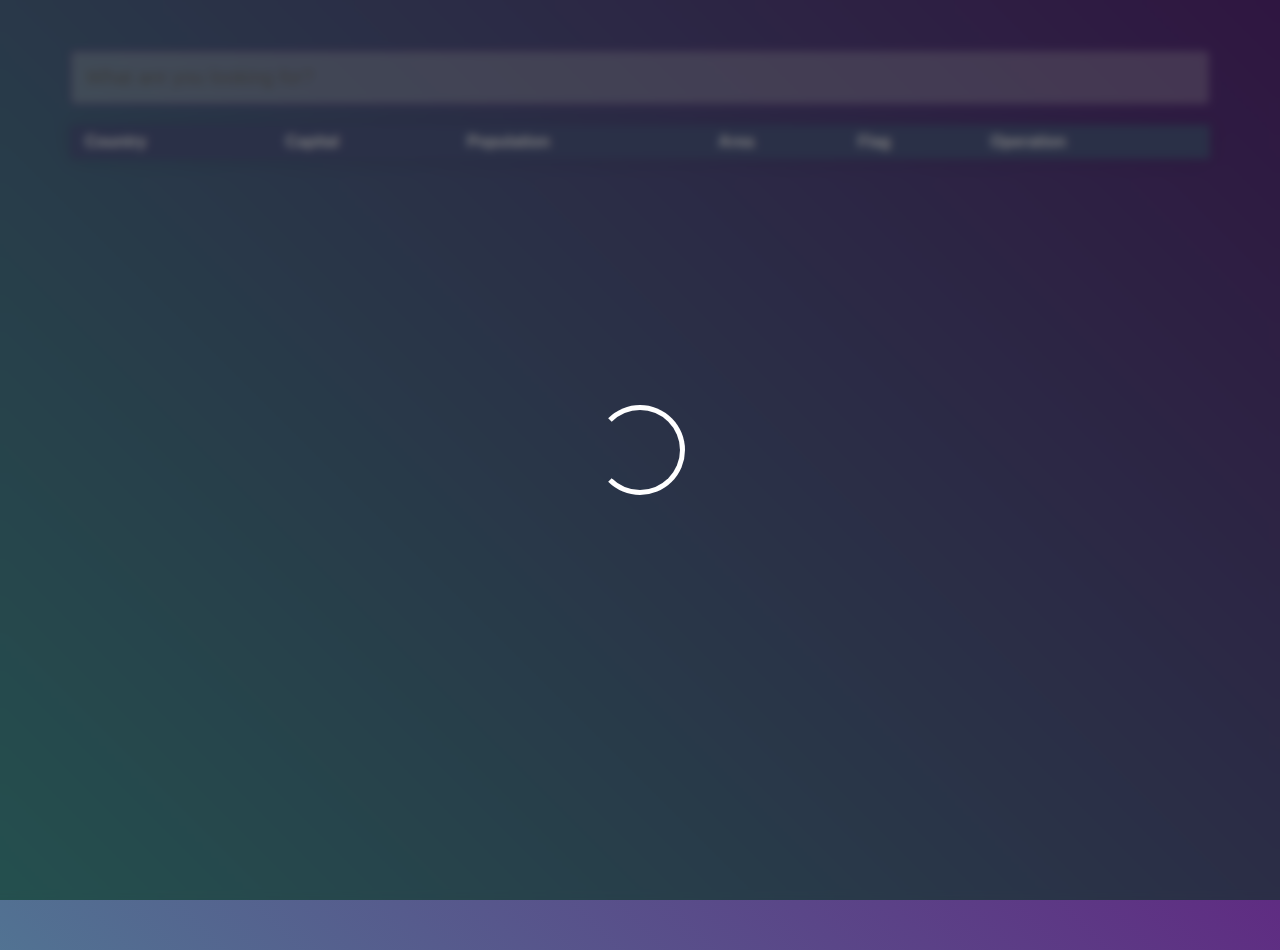
<file: Countries_API_JS/index.html>
<!DOCTYPE html>
<html lang="en">
<head>
    <meta charset="UTF-8">
    <meta http-equiv="X-UA-Compatible" content="IE=edge">
    <meta name="viewport" content="width=device-width, initial-scale=1.0">
    <link rel="stylesheet" href="style.css" />
    <title>Document</title>
</head>
<body>
  <div id="loader"></div>

  <div class="container">
   
  
      <div class="search">
         <input disabled type="text" id="input" placeholder="What are you looking for?">
      </div>


    <table>

      <thead>
        <tr>
          <th>Country</th>
          <th>Capital</th>
          <th>Population</th>
          <th>Area</th>
          <th>Flag</th>
          <th>Operation</th>
        </tr>
      </thead>

      <tbody id="tbody">
        
      </tbody>


    </table>
  </div>
  
  <script src="app.js"></script>
</body>
</html>
</file>
<file: Countries_API_JS/style.css>
* {
    margin: 0;
    padding: 0;
    box-sizing: border-box;
    text-decoration: none;
    list-style: none;
  }


  html,
  body {
    height: 100%;
  }
  
  body {
    margin: 0;
    background: linear-gradient(45deg, #49a09d, #5f2c82);
    font-family: sans-serif;
    font-weight: 100;
  }
  
  .container {
    width: 1140px;
    margin: 50px auto;
  }
  
  table {
    width: 100%;
    border-collapse: collapse;
    overflow: hidden;
    box-shadow: 0 0 20px rgba(0,0,0,0.1);
  }
  
  th,
  td {
    padding: 8px 8px 8px 15px;
    background-color: rgba(255,255,255,0.2);
    color: #fff;
  }
  
  th {
    text-align: left;
    background-color: #55608f;
  }
  tr{
    transition: 0.5s;
    cursor: pointer;
  }

  tr:hover{    
    background-color: rgba(255,255,255,0.3);
  }
  table img{
    width: 110px;
  }
  
  button {
  appearance: none;
  background-color: #FFFFFF;
  border-radius: 40em;
  border-style: none;
  box-shadow: #ADCFFF 0 -12px 6px inset;
  box-sizing: border-box;
  color: #000000;
  cursor: pointer;
  display: inline-block;
  font-size: 1rem;
  font-weight: 700;
  letter-spacing: -.24px;
  margin-right: 10px;
  outline: none;
  padding: 0.5rem 1.5rem;
  quotes: auto;
  text-align: center;
  text-decoration: none;
  transition: all .15s;
  user-select: none;
  -webkit-user-select: none;
  touch-action: manipulation;
}

.edit:hover {
  background-color: #94f8e4;
  box-shadow: #0d4e41 0 -6px 8px inset;
  transform: scale(1.125);
}
.delete:hover {
  background-color: #fe7a52;
  box-shadow: #3e0102 0 -6px 8px inset;
  transform: scale(1.125);
}
  

.search {
  width: 100%;
  margin-bottom: 20px;
}

#input {
  width: 100%;
  border: 1px solid #5f2c82;
  padding: 15px;
  border-radius: 5px;
  outline: none;
  color: #5f2c82;
  font-size: 20px;
}

.none{
  display: none;
}
input:disabled{
  cursor:not-allowed;
}
#loader{
  width: 100%;
  height: 100vh;
  position: fixed;
  top:0;
  left:0;
  background-color: rgba(0,0,0,0.5);
  backdrop-filter: blur(4px);
}

#loader::before{
  content: "";
  width: 80px;
  height: 80px;
  border: 5px solid #fff;
  position: absolute;
  top: 50%;
  left: 50%;
  transform: translate(-50%,-50%);
  border-radius: 50%;
  border-left-color: transparent;
  animation: anim 1s infinite;
}
@keyframes anim{
  to{
   transform:  translate(-50%,-50%) rotate(360deg);
  }
}
</file>
